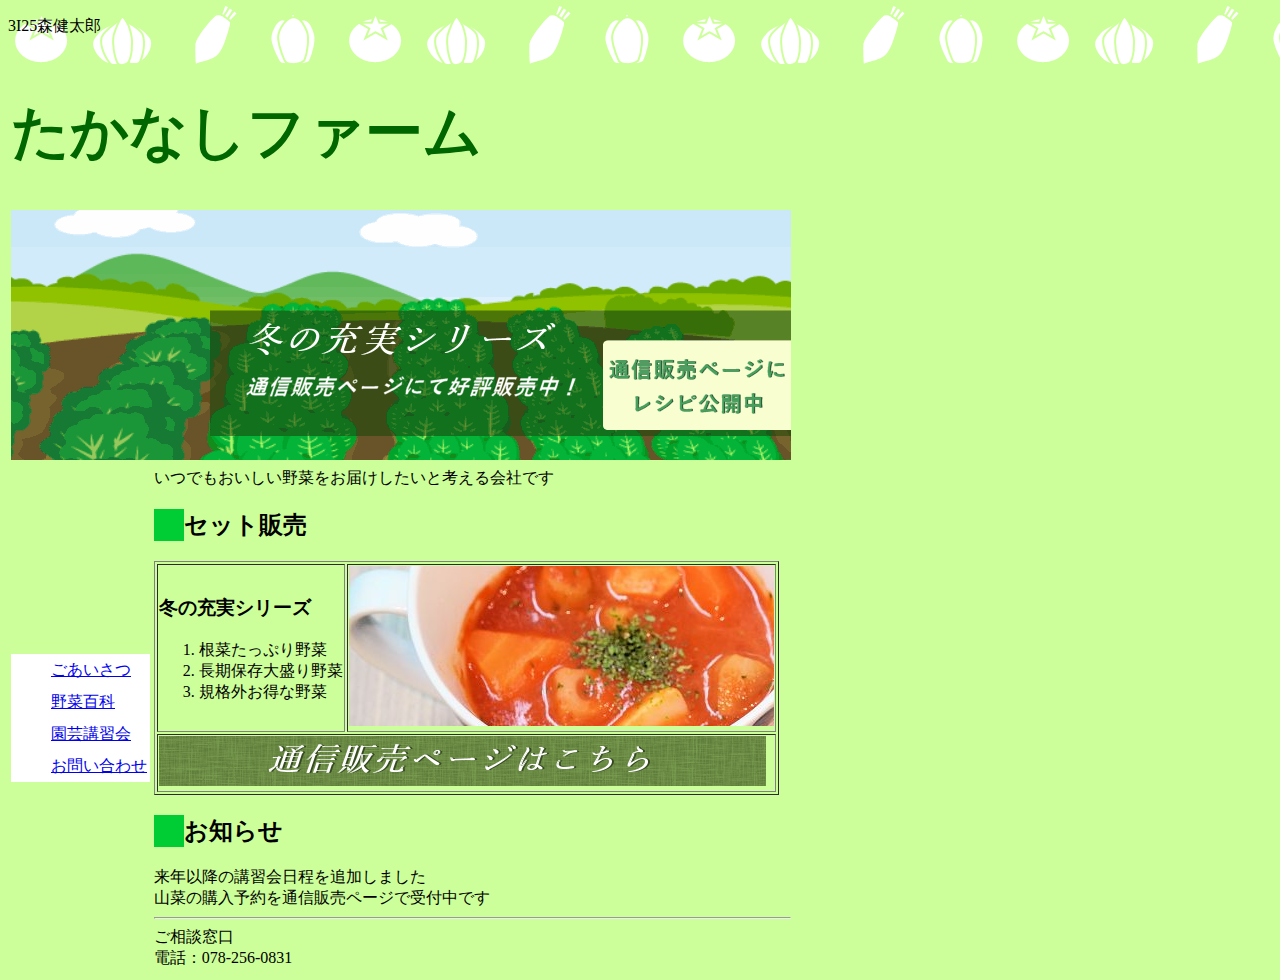
<file: index.html>
<!DOCTYPE html>
<html lang="ja">
<head>
    <link rel="stylesheet" href="style.css">
    <meta charset="UTF-8">
    <meta name="viewport" content="width=device-width, initial-scale=1.0">
    <title>たかなしファームトップ</title>
</head>
<body>
    <p>3I25森健太郎</p>
    <table>
        <tr>
            <td colspan="2">
                <h1>たかなしファーム</h1>
                <img src="pic1.png" alt="畑のイラスト">
            </td>
        </tr>
        <tr>
            <td>
                <ul>
                    <li><a href="page1.html">ごあいさつ</a></li>
                    <li><a href="page2.html">野菜百科</a></li>
                    <li><a href="page3.html">園芸講習会</a></li>
                    <li><a href="mailto:taka@goukaku.ne.jp">お問い合わせ</a></li>
                </ul>
            </td>
            <td>
                いつでもおいしい野菜をお届けしたいと考える会社です
                <h2>セット販売</h2>
                <table border="1">
                    <tr>
                        <td>
                            <h3>冬の充実シリーズ</h3>
                            <ol>
                                <li>根菜たっぷり野菜</li>
                                <li>長期保存大盛り野菜</li>
                                <li>規格外お得な野菜</li>
                            </ol>
                        </td>
                        <td><img src="pic2.jpg" alt="根菜のスープ"></td>
                    </tr>
                    <tr>
                        <td colspan="2">
                            <a href="page4.html" target="_blank"><img src="icon.png"></a>
                        </td>
                    </tr>
                </table>
                <h2>お知らせ</h2>
                来年以降の講習会日程を追加しました<br>
                山菜の購入予約を通信販売ページで受付中です
                <hr>
                ご相談窓口<br>
                電話：078-256-0831
            </td>
        </tr>
    </table>
</body>
</html>
</file>
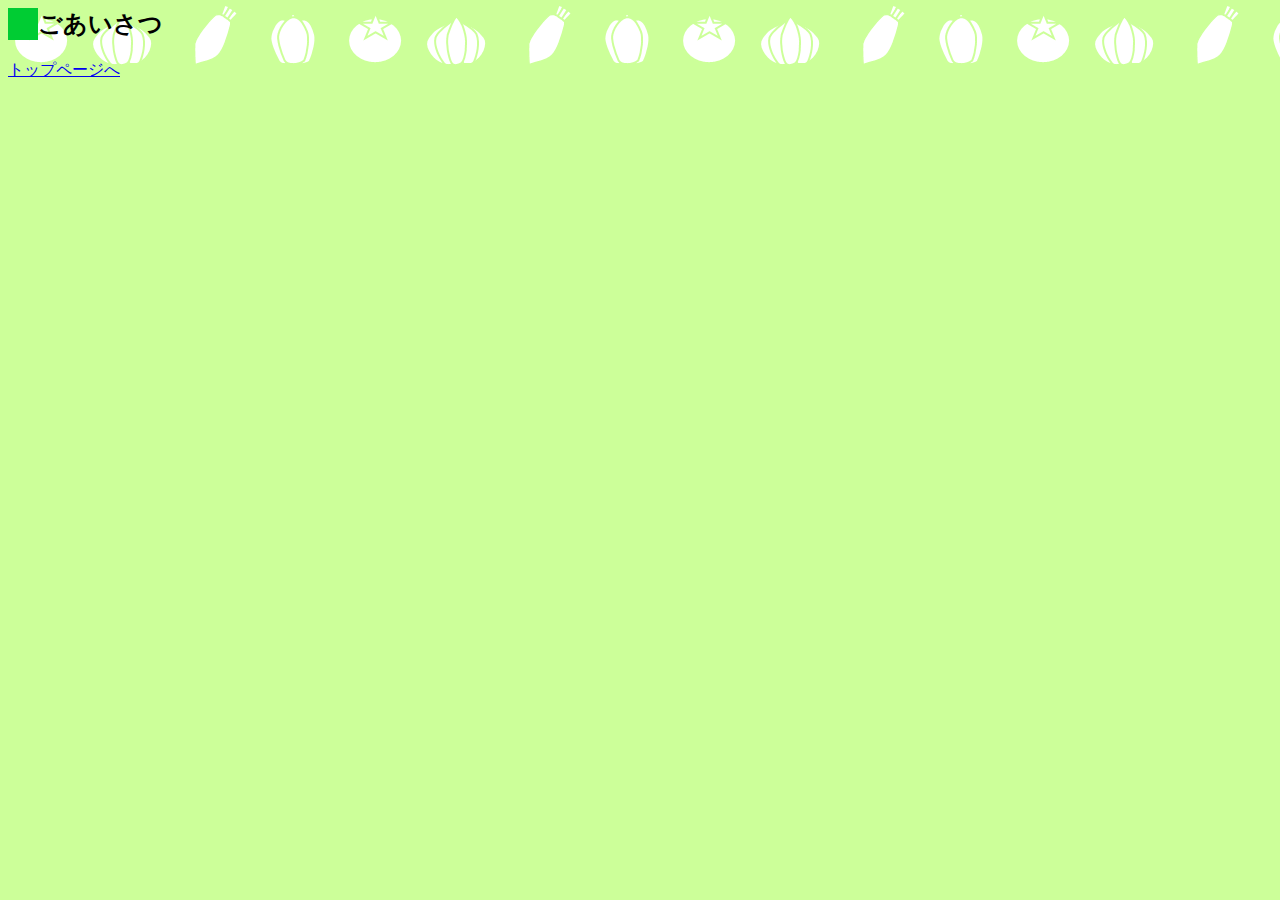
<file: page1.html>
<HTML>
<HEAD>
<meta charset="UTF-8">
<TITLE>ごあいさつ</TITLE>
<LINK rel="stylesheet" href="style.css" type="text/css">
</HEAD>
<BODY>
<H2>ごあいさつ</H2>
<P><A href="index.html">トップページへ</A></P>
</BODY>
</HTML>
</file>
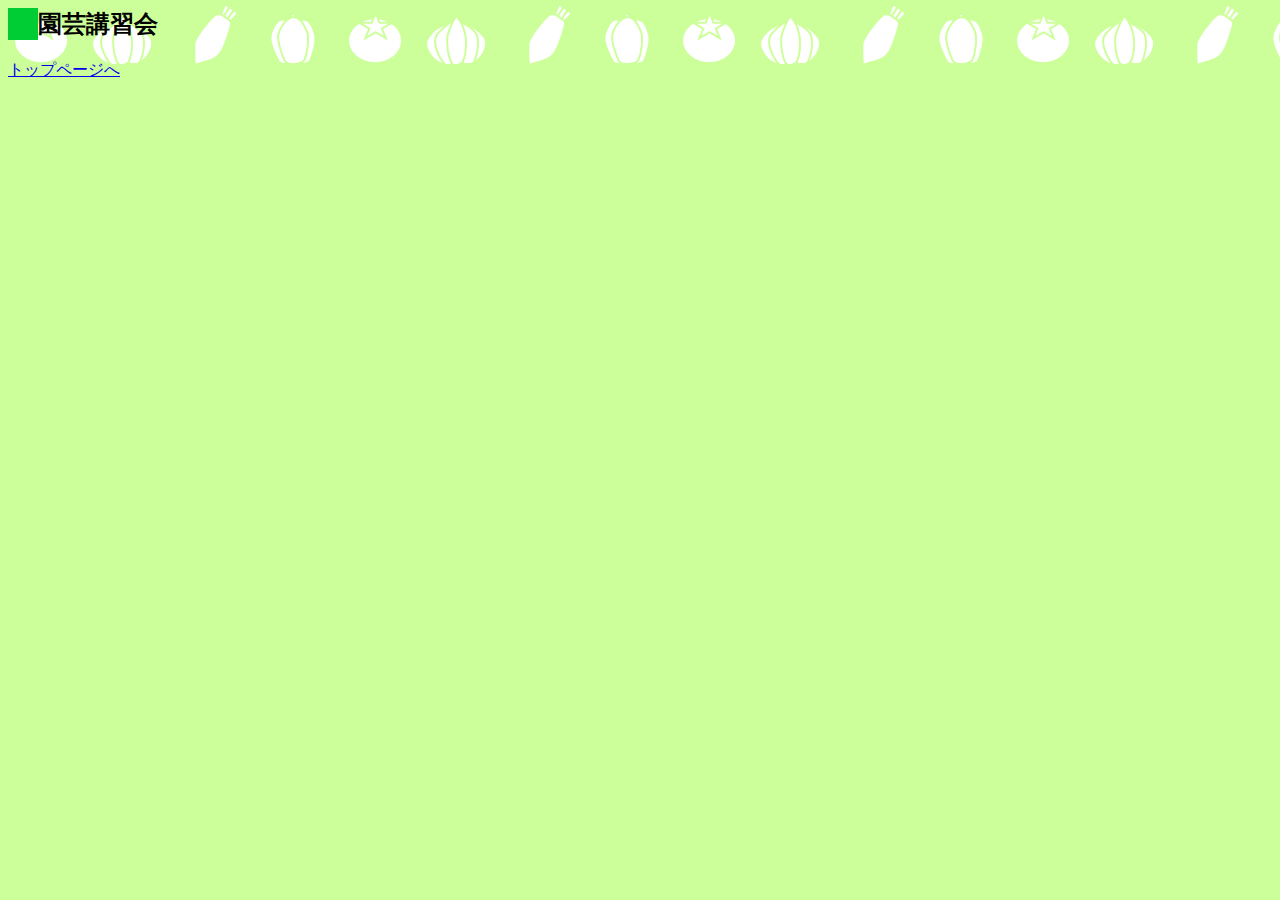
<file: page3.html>
<HTML>
<HEAD>
<meta charset="UTF-8">
<TITLE>園芸講習会</TITLE>
<LINK rel="stylesheet" href="style.css" type="text/css">
</HEAD>
<BODY>
<H2>園芸講習会</H2>
<P><A href="index.html">トップページへ</A></P>
</BODY>
</HTML>
</file>
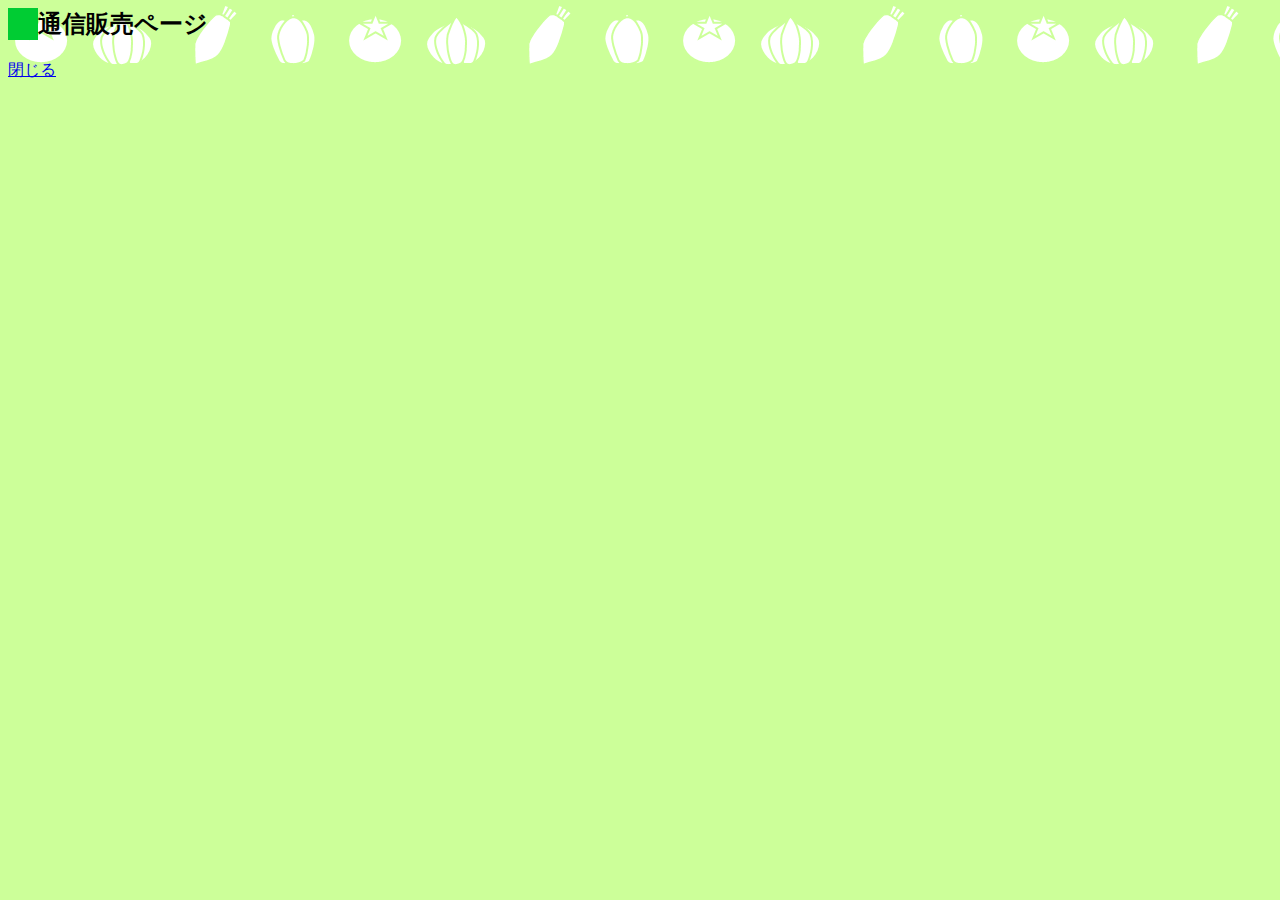
<file: page4.html>
<HTML>
<HEAD>
<meta charset="UTF-8">
<TITLE>通信販売ページ</TITLE>
<LINK rel="stylesheet" href="style.css" type="text/css">
</HEAD>
<BODY>
<H2>通信販売ページ</H2>
<P><A href="javascript:window.close()">閉じる</A></P>
</BODY>
</HTML>
</file>
<file: style.css>
body{
    background-color: #ccff99;
    background-image: url(back.png);
    background-repeat: repeat-x;
}

h1{
    font-size: 360%;
    color: #006600;
}

h2{
    border-left-width: 30px;
    border-left-style: solid;
    border-left-color: #00cc33;
}

ul{
    line-height: 2em;
    background-color: #ffffff;
    list-style: none;
}
</file>
